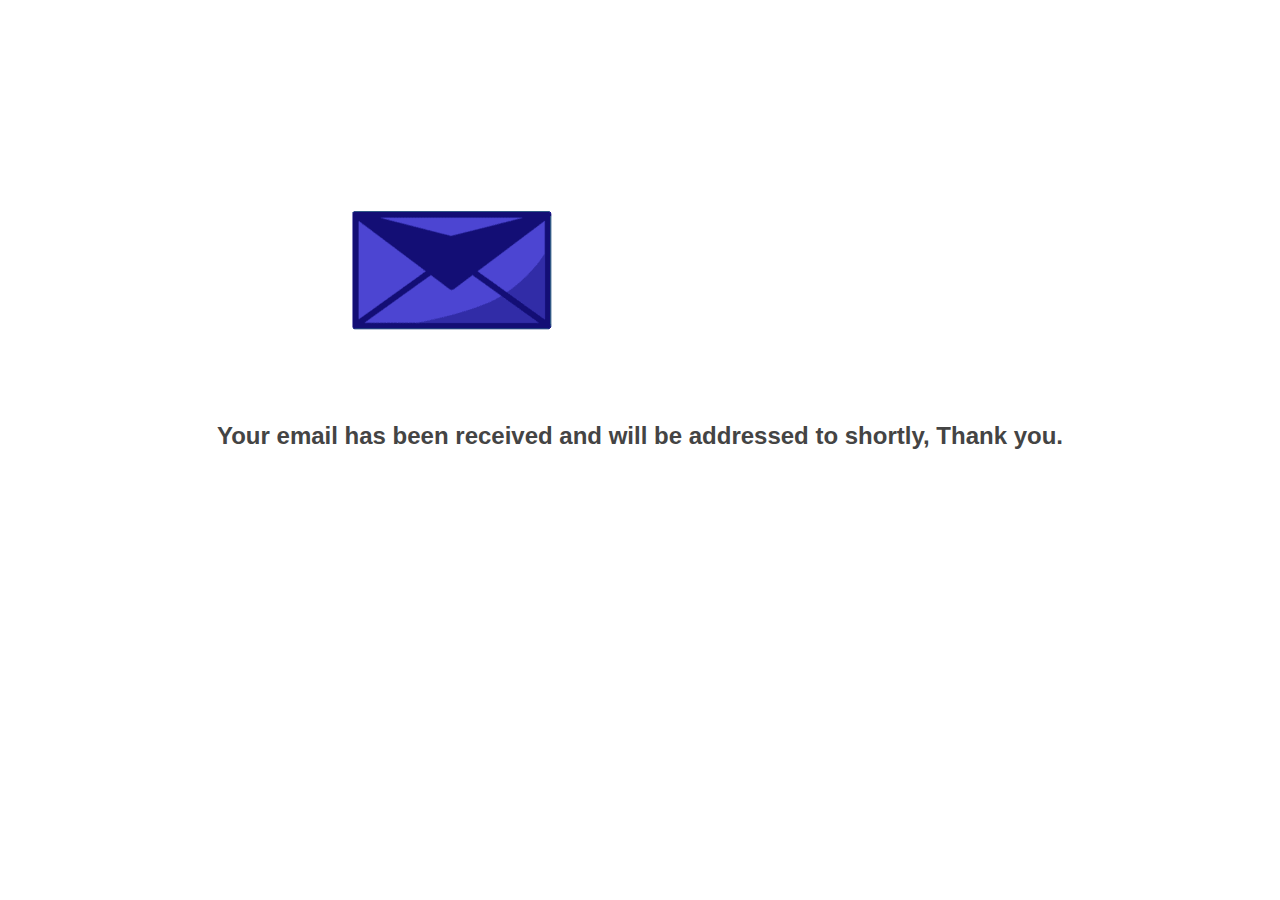
<file: thankyou.html>
<!DOCTYPE html>
<html lang="en">

<head>
    <meta charset="utf-8">
    <meta content="width=device-width, initial-scale=1.0" name="viewport">

    <title>Moreed | Thankyou page</title>
    <meta name="description" content="Moreed is a pioneering company revolutionizing healthcare records management. We provide innovative medical record systems for hospitals and offer web development, mobile app development, and consultancy services.">
    <meta name="keywords" content="healthcare records, medical records, web development, mobile app development, consultancy services, Moreed, web design">
  

    <!-- Favicons -->
    <link href="assets/img/images/favicon.png" rel="icon">

    <!-- Template Main CSS File -->
    <link href="assets/css/style.css" rel="stylesheet">
</head>

<body>
    <img class="thankyou-gif" src="assets\img\gifs\thankyou-page.gif" alt="thankyou-gif">
    <p class="thankyou-text">Your email has been received and will be addressed to shortly, Thank you.</p>
</body>

</html>
</file>
<file: assets/css/style.css>
/**
* Template Name: Lumia
* Updated: Jul 27 2023 with Bootstrap v5.3.1
* Template URL: https://bootstrapmade.com/lumia-bootstrap-business-template/
* Author: BootstrapMade.com
* License: https://bootstrapmade.com/license/
*/

/*--------------------------------------------------------------
# General
--------------------------------------------------------------*/
body {
  font-family: "Open Sans", sans-serif;
  color: #444444;
}

a {
  color: #3498db;
  text-decoration: none;
}

a:hover {
  color: #5faee3;
  text-decoration: none;
}

h1,
h2,
h3,
h4,
h5,
h6 {
  font-family: "Raleway", sans-serif;
}

/*--------------------------------------------------------------
# Back to top button
--------------------------------------------------------------*/
.back-to-top {
  position: fixed;
  visibility: hidden;
  opacity: 0;
  right: 15px;
  bottom: 15px;
  z-index: 996;
  background: #3498db;
  color: white;
  width: 40px;
  height: 40px;
  border-radius: 4px;
  transition: all 0.4s;
}

.back-to-top:hover {
  background: #57aae1;
  color: #fff;
}

.back-to-top.active {
  visibility: visible;
  opacity: 1;
}

/*--------------------------------------------------------------
# Header
--------------------------------------------------------------*/
#header {
  height: 70px;
  transition: all 0.5s;
  z-index: 997;
  transition: all 0.5s;
  background: #fff;
  box-shadow: 0px 2px 15px rgba(0, 0, 0, 0.1);
}

#header .logo h1 {
  font-size: 28px;
  margin: 0;
  font-weight: 600;
  letter-spacing: 1px;
  text-transform: uppercase;
  color: #384046;
}

#header .logo h1 a,
#header .logo h1 a:hover {
  color: #384046;
  text-decoration: none;
}

#header .logo img {
  max-height: 40px;
}

/*--------------------------------------------------------------
# Header Social Links
--------------------------------------------------------------*/
.copyright {
  color: white;
}

.header-social-links {
  margin: 0 0 0 30px;
}

.header-social-links a {
  color: #9ba6af;
  padding-left: 8px;
  display: inline-block;
  line-height: 0px;
  transition: 0.3s;
}

.header-social-links a i {
  line-height: 0;
}

.header-social-links a:hover {
  color: #3498db;
}

@media (max-width: 768px) {
  .header-social-links {
    margin: 0 15px 0 0;
  }
}

/*--------------------------------------------------------------
# Navigation Menu
--------------------------------------------------------------*/
/**
* Desktop Navigation 
*/
.navbar {
  padding: 0;
}

.navbar ul {
  margin: 0;
  padding: 0;
  display: flex;
  list-style: none;
  align-items: center;
}

.navbar li {
  position: relative;
}

/* .navbar li .get-started {

} */

.navbar a,
.navbar a:focus {
  display: flex;
  align-items: center;
  justify-content: space-between;
  padding: 10px 0 10px 30px;
  font-family: "Poppins", sans-serif;
  font-size: 16px;
  font-weight: 500;
  color: #4f5a62;
  white-space: nowrap;
  transition: 0.3s;
}

.navbar a i,
.navbar a:focus i {
  font-size: 12px;
  line-height: 0;
  margin-left: 5px;
}

.navbar a:hover,
.navbar .active,
.navbar .active:focus,
.navbar li:hover>a {
  color: #3498db;
}


/**
* Mobile Navigation 
*/
.mobile-nav-toggle {
  color: #384046;
  font-size: 28px;
  cursor: pointer;
  display: none;
  line-height: 0;
  transition: 0.5s;
}

.mobile-nav-toggle.bx-x {
  color: #fff;
}

@media (max-width: 991px) {
  .mobile-nav-toggle {
    display: block;
  }

  .navbar ul {
    display: none;
  }
}

.navbar-mobile {
  position: fixed;
  overflow: hidden;
  top: 0;
  right: 0;
  left: 0;
  bottom: 0;
  background: rgba(33, 38, 42, 0.9);
  transition: 0.3s;
  z-index: 999;
}

.navbar-mobile .mobile-nav-toggle {
  position: absolute;
  top: 15px;
  right: 15px;
}

.navbar-mobile ul {
  display: block;
  position: absolute;
  top: 55px;
  right: 15px;
  bottom: 15px;
  left: 15px;
  padding: 10px 0;
  background-color: #fff;
  overflow-y: auto;
  transition: 0.3s;
}

.navbar-mobile a,
.navbar-mobile a:focus {
  padding: 10px 20px;
  font-size: 15px;
  color: #384046;
}

.navbar-mobile a:hover,
.navbar-mobile .active,
.navbar-mobile li:hover>a {
  color: #3498db;
}

.navbar-mobile .getstarted,
.navbar-mobile .getstarted:focus {
  margin: 15px;
}

.navbar-mobile .dropdown ul {
  position: static;
  display: none;
  margin: 10px 20px;
  padding: 10px 0;
  z-index: 99;
  opacity: 1;
  visibility: visible;
  background: #fff;
  box-shadow: 0px 0px 30px rgba(127, 137, 161, 0.25);
}

.navbar-mobile .dropdown ul li {
  min-width: 200px;
}

.navbar-mobile .dropdown ul a {
  padding: 10px 20px;
}

.navbar-mobile .dropdown ul a i {
  font-size: 12px;
}

.navbar-mobile .dropdown ul a:hover,
.navbar-mobile .dropdown ul .active:hover,
.navbar-mobile .dropdown ul li:hover>a {
  color: #3498db;
}

.navbar-mobile .dropdown>.dropdown-active {
  display: block;
}

/*--------------------------------------------------------------
# Hero Section
--------------------------------------------------------------*/
#hero {
  width: 100%;
  height: 80vh;
  background: url("../img/images/hero-bg.jpg") center center;
  background-size: cover;
  position: relative;
  margin-top: 70px;
  padding: 0;
}

#hero:before {
  content: "";
  background: rgba(56, 64, 70, 0.7);
  position: absolute;
  bottom: 0;
  top: 0;
  left: 0;
  right: 0;
}

#hero .container {
  z-index: 2;
}

#hero h1 {
  margin: 0 0 10px 0;
  font-size: 48px;
  font-weight: 700;
  line-height: 56px;
  color: #fff;
}

#hero h1 span {
  border-bottom: 4px solid #3498db;
}

#hero h2 {
  color: rgba(255, 255, 255, 0.8);
  margin-bottom: 30px;
  font-size: 24px;
}

@media (max-width: 992px) {
  #hero {
    height: calc(100vh - 70px);
  }
}

@media (max-width: 768px) {
  #hero h1 {
    font-size: 30px;
    line-height: 36px;
  }

  #hero h2 {
    font-size: 18px;
    line-height: 24px;
    margin-bottom: 30px;
  }
}

/*--------------------------------------------------------------
# Sections General
--------------------------------------------------------------*/
section {
  padding: 60px 0;
}

.section-bg {
  background-color: #f7fbfe;
}

.section-title {
  text-align: center;
  padding-bottom: 30px;
}

.section-title h2 {
  font-size: 32px;
  font-weight: 600;
  margin-bottom: 20px;
  padding-bottom: 20px;
  position: relative;
}

.section-title h2::before {
  content: "";
  position: absolute;
  display: block;
  width: 120px;
  height: 1px;
  background: #ddd;
  bottom: 1px;
  left: calc(50% - 60px);
}

.section-title h2::after {
  content: "";
  position: absolute;
  display: block;
  width: 40px;
  height: 3px;
  background: #3498db;
  bottom: 0;
  left: calc(50% - 20px);
}

.section-title p {
  margin-bottom: 0;
}

.founders-row {
  width: 50%;
  margin: auto;
}

/*--------------------------------------------------------------
# What We Do
--------------------------------------------------------------*/
.what-we-do .icon-box {
  text-align: center;
  padding: 30px 20px;
  transition: all ease-in-out 0.3s;
  background: #fff;
  border-radius: 12px;
  box-shadow: rgba(0, 0, 0, 0.16) 0px 1px 4px;
}

.what-we-do .icon-box .icon {
  margin: 0 auto;
  width: 64px;
  height: 64px;
  background: #eaf4fb;
  border-radius: 50px;
  display: flex;
  align-items: center;
  justify-content: center;
  margin-bottom: 20px;
  transition: ease-in-out 0.3s;
}

.what-we-do .icon-box .icon i {
  color: #3498db;
  font-size: 28px;
}

.what-we-do .icon-box h4 {
  font-weight: 700;
  margin-bottom: 15px;
  font-size: 24px;
}

.what-we-do .icon-box h4 a {
  color: #384046;
  transition: ease-in-out 0.3s;
}

.what-we-do .icon-box p {
  line-height: 24px;
  font-size: 14px;
  margin-bottom: 0;
  text-align: justify;
  padding: 0 5%;
}

.what-we-do .icon-box:hover {
  border-color: #fff;
  box-shadow: 0px 0 25px 0 rgba(0, 0, 0, 0.1);
}

.what-we-do .icon-box:hover h4 a,
.what-we-do .icon-box:hover .icon i {
  color: #3498db;
}

/*--------------------------------------------------------------
# About
--------------------------------------------------------------*/
.about {
  padding: 2% 0 5%;
}

.about-img {
  width: 80%;
  margin: 0 0 0 15%;
}

.about h3 {
  font-weight: 600;
  font-size: 32px;
}

.about-text-col {
  text-align: justify;
  padding: 5% 0 0 0;
}

.about-text {
  width: 80%;
}

/*--------------------------------------------------------------
# Services
--------------------------------------------------------------*/
.service-card {
  height: 100%;
  border: none;
  box-shadow: rgba(100, 100, 111, 0.2) 0px 7px 29px 0px;
  border-radius: 12px;
}

.service-card-img {
  width: 60%;
  height: 60%;
  margin: auto;
}

.service-card-text {
  text-align: justify;
}


/*--------------------------------------------------------------
# Portfolio
--------------------------------------------------------------*/
.portfolio {
  padding: 60px 0;
}

.portfolio #portfolio-flters {
  padding: 0;
  margin: 0 0 35px 0;
  list-style: none;
  text-align: center;
}

.portfolio #portfolio-flters li {
  cursor: pointer;
  margin: 0 15px 15px 0;
  display: inline-block;
  padding: 10px 20px;
  font-size: 12px;
  line-height: 20px;
  color: #444444;
  border-radius: 4px;
  text-transform: uppercase;
  background: #fff;
  margin-bottom: 5px;
  transition: all 0.3s ease-in-out;
}

.portfolio #portfolio-flters li:hover,
.portfolio #portfolio-flters li.filter-active {
  background: #3498db;
  color: #fff;
}

.portfolio #portfolio-flters li:last-child {
  margin-right: 0;
}

.portfolio .portfolio-wrap {
  box-shadow: 0px 2px 12px rgba(0, 0, 0, 0.08);
  transition: 0.3s;
}

.portfolio .portfolio-wrap:hover {
  box-shadow: 0px 4px 14px rgba(0, 0, 0, 0.16);
}

.portfolio .portfolio-item {
  position: relative;
  height: 360px;
  overflow: hidden;
}

.portfolio .portfolio-item figure {
  background: #000;
  overflow: hidden;
  height: 240px;
  position: relative;
  border-radius: 6px 6px 0 0;
  margin: 0;
}

.portfolio .portfolio-item figure:hover img {
  opacity: 0.4;
  transition: 0.4s;
}

.portfolio .portfolio-item figure .link-preview,
.portfolio .portfolio-item figure .link-details {
  position: absolute;
  display: flex;
  align-items: center;
  justify-content: center;
  opacity: 0;
  line-height: 0;
  text-align: center;
  width: 36px;
  height: 36px;
  background: #fff;
  border-radius: 50%;
  transition: all 0.2s linear;
  overflow: hidden;
  font-size: 20px;
}

.portfolio .portfolio-item figure .link-preview i,
.portfolio .portfolio-item figure .link-details i {
  color: #384046;
  line-height: 0;
  font-size: .8rem;
}

.portfolio .portfolio-item figure .link-preview:hover,
.portfolio .portfolio-item figure .link-details:hover {
  background: #3498db;
}

.portfolio .portfolio-item figure .link-preview:hover i,
.portfolio .portfolio-item figure .link-details:hover i {
  color: #fff;
}

.portfolio .portfolio-item figure .link-preview {
  left: calc(50% - 38px);
  top: calc(50% - 18px);
}

.portfolio .portfolio-item figure .link-details {
  right: calc(50% - 38px);
  top: calc(50% - 18px);
}

.portfolio .portfolio-item figure:hover .link-preview {
  opacity: 1;
  left: calc(50% - 44px);
}

.portfolio .portfolio-item figure:hover .link-details {
  opacity: 1;
  right: calc(50% - 44px);
}

.portfolio .portfolio-item .portfolio-info {
  background: #fff;
  text-align: center;
  padding: 30px;
  height: 90px;
  border-radius: 0 0 6px 6px;
}

.portfolio .portfolio-item .portfolio-info h4 {
  font-size: 18px;
  line-height: 1px;
  font-weight: 700;
  margin-bottom: 18px;
  padding-bottom: 0;
}

.portfolio .portfolio-item .portfolio-info h4 a {
  color: #333;
}

.portfolio .portfolio-item .portfolio-info h4 a:hover {
  color: #3498db;
}

.portfolio .portfolio-item .portfolio-info p {
  padding: 0;
  margin: 0;
  color: #b8b8b8;
  font-weight: 500;
  font-size: 14px;
  text-transform: uppercase;
}

.indevelopment {
  font-size: .6rem;
}

/*--------------------------------------------------------------
# Portfolio Details
--------------------------------------------------------------*/
.portfolio-details {
  padding-top: 0;
}

.portfolio-details .portfolio-details-slider img {
  width: 100%;
}

.portfolio-details .portfolio-details-slider .swiper-pagination {
  margin-top: 20px;
  position: relative;
}

.portfolio-details .portfolio-details-slider .swiper-pagination .swiper-pagination-bullet {
  width: 12px;
  height: 12px;
  background-color: #fff;
  opacity: 1;
  border: 1px solid #3498db;
}

.portfolio-details .portfolio-details-slider .swiper-pagination .swiper-pagination-bullet-active {
  background-color: #3498db;
}

.portfolio-details .portfolio-info {
  padding: 30px;
  box-shadow: 0px 0 30px rgba(56, 64, 70, 0.08);
}

.portfolio-details .portfolio-info h3 {
  font-size: 22px;
  font-weight: 700;
  margin-bottom: 20px;
  padding-bottom: 20px;
  border-bottom: 1px solid #eee;
}

.portfolio-details .portfolio-info ul {
  list-style: none;
  padding: 0;
  font-size: 15px;
}

.portfolio-details .portfolio-info ul li+li {
  margin-top: 10px;
}

.portfolio-details .portfolio-description {
  padding-top: 30px;
}

.portfolio-details .portfolio-description h2 {
  font-size: 26px;
  font-weight: 700;
  margin-bottom: 20px;
}

.portfolio-details .portfolio-description p {
  padding: 0;
}

/*--------------------------------------------------------------
# Testimonials
--------------------------------------------------------------*/
.testimonials .testimonials-carousel,
.testimonials .testimonials-slider {
  overflow: hidden;
}

.testimonials .testimonial-item {
  box-sizing: content-box;
  padding: 30px 30px 0 30px;
  margin: 30px 15px;
  text-align: center;
  min-height: 350px;
  box-shadow: 0px 2px 12px rgba(0, 0, 0, 0.08);
  background: #fff;
  border-radius: 12px;
}

.testimonials .testimonial-item .testimonial-img {
  width: 90px;
  border-radius: 50%;
  border: 4px solid #fff;
  margin: 0 auto;
}

.testimonials .testimonial-item h3 {
  font-size: 18px;
  font-weight: bold;
  margin: 10px 0 5px 0;
  color: #111;
}

.testimonials .testimonial-item h4 {
  font-size: 14px;
  color: #999;
  margin: 0;
}

.testimonials .testimonial-item .quote-icon-left,
.testimonials .testimonial-item .quote-icon-right {
  color: #cce0ee;
  font-size: 26px;
}

.testimonials .testimonial-item .quote-icon-left {
  display: inline-block;
  left: -5px;
  position: relative;
}

.testimonials .testimonial-item .quote-icon-right {
  display: inline-block;
  right: -5px;
  position: relative;
  top: 10px;
}

.testimonials .testimonial-item p {
  margin: 0 auto 15px auto;
}

.testimonials .swiper-pagination {
  margin-top: 20px;
  position: relative;
}

.testimonials .swiper-pagination .swiper-pagination-bullet {
  width: 12px;
  height: 12px;
  background-color: #fff;
  opacity: 1;
  border: 1px solid #6caad3;
}

.testimonials .swiper-pagination .swiper-pagination-bullet-active {
  background-color: #6caad3;
}

/*--------------------------------------------------------------
# Founders
--------------------------------------------------------------*/
.founders {
  padding: 60px 0;
}

.founders .member {
  margin-bottom: 20px;
  overflow: hidden;
  border-radius: 4px;
  background: #fff;
  box-shadow: 0px 2px 15px rgba(16, 110, 234, 0.15);
}

.founders .member .member-img {
  position: relative;
  overflow: hidden;
}

.founders .member .member-img .founder-img {
  background-color: #f0f8ff;
}

.founders .member .social {
  position: absolute;
  left: 0;
  bottom: 30px;
  right: 0;
  opacity: 0;
  transition: ease-in-out 0.3s;
  text-align: center;
}

.founders .member .social a {
  transition: color 0.3s;
  color: #222222;
  margin: 0 3px;
  padding-top: 7px;
  border-radius: 4px;
  width: 36px;
  height: 36px;
  background: rgba(16, 110, 234, 0.8);
  display: inline-block;
  transition: ease-in-out 0.3s;
  color: #fff;
}

.founders .member .social a:hover {
  background: #3b8af2;
}

.founders .member .social i {
  font-size: 18px;
}

.founders .member .member-info {
  padding: 25px 15px;
}

.founders .member .member-info h4 {
  font-weight: 700;
  margin-bottom: 5px;
  font-size: 18px;
  color: #222222;
}

.founders .member .member-info span {
  display: block;
  font-size: 13px;
  font-weight: 400;
  color: #aaaaaa;
}

.founders .member .member-info p {
  font-style: italic;
  font-size: 14px;
  line-height: 26px;
  color: #777777;
}

.founders .member:hover .social {
  opacity: 1;
  bottom: 15px;
}

/*--------------------------------------------------------------
# Contact
--------------------------------------------------------------*/
.contact .info-wrap {
  padding: 30px;
  background: #fff;
  border-radius: 4px;
}

.contact .info i {
  font-size: 20px;
  color: #3498db;
  float: left;
  width: 44px;
  height: 44px;
  background: #eaf4fb;
  display: flex;
  justify-content: center;
  align-items: center;
  border-radius: 50px;
  transition: all 0.3s ease-in-out;
}

.contact .info h4 {
  padding: 0 0 0 60px;
  font-size: 22px;
  font-weight: 600;
  margin-bottom: 5px;
  color: #384046;
}

.contact .info p {
  padding: 0 0 0 60px;
  margin-bottom: 0;
  font-size: 14px;
  color: #65747f;
}

.contact .info:hover i {
  background: #3498db;
  color: #fff;
}

.contact .php-email-form {
  width: 100%;
  padding: 30px;
  background: #fff;
  border-radius: 4px;
}

.contact .php-email-form .form-group {
  padding-bottom: 8px;
}

.contact .php-email-form .validate {
  display: none;
  color: red;
  margin: 0 0 15px 0;
  font-weight: 400;
  font-size: 13px;
}

.contact .php-email-form .error-message {
  display: none;
  color: #fff;
  background: #ed3c0d;
  text-align: left;
  padding: 15px;
  font-weight: 600;
}

.contact .php-email-form .error-message br+br {
  margin-top: 25px;
}

.contact .php-email-form .sent-message {
  display: none;
  color: #fff;
  background: #18d26e;
  text-align: center;
  padding: 15px;
  font-weight: 600;
}

.contact .php-email-form .loading {
  display: none;
  background: #fff;
  text-align: center;
  padding: 15px;
}

.contact .php-email-form .loading:before {
  content: "";
  display: inline-block;
  border-radius: 50%;
  width: 24px;
  height: 24px;
  margin: 0 10px -6px 0;
  border: 3px solid #18d26e;
  border-top-color: #eee;
  animation: animate-loading 1s linear infinite;
}

.contact .php-email-form input,
.contact .php-email-form textarea {
  border-radius: 0;
  box-shadow: none;
  font-size: 14px;
}

.contact .php-email-form input {
  height: 44px;
}

.contact .php-email-form textarea {
  padding: 10px 12px;
}

.contact .php-email-form button[type=submit] {
  background: #3498db;
  border: 0;
  padding: 10px 24px;
  color: #fff;
  transition: 0.4s;
  border-radius: 4px;
}

.contact .php-email-form button[type=submit]:hover {
  background: #5faee3;
}

@keyframes animate-loading {
  0% {
    transform: rotate(0deg);
  }

  100% {
    transform: rotate(360deg);
  }
}

/*--------------------------------------------------------------
# Breadcrumbs
--------------------------------------------------------------*/
.breadcrumbs {
  padding: 40px 0;
  margin-top: 70px;
}

.breadcrumbs h2 {
  font-size: 26px;
  font-weight: 300;
}

.breadcrumbs ol {
  display: flex;
  flex-wrap: wrap;
  list-style: none;
  padding: 0;
  margin: 0;
  font-size: 15px;
}

.breadcrumbs ol li+li {
  padding-left: 10px;
}

.breadcrumbs ol li+li::before {
  display: inline-block;
  padding-right: 10px;
  color: #4f5a62;
  content: "/";
}

@media (max-width: 768px) {
  .breadcrumbs .d-flex {
    display: block !important;
  }

  .breadcrumbs ol {
    display: block;
  }

  .breadcrumbs ol li {
    display: inline-block;
  }
}

/*--------------------------------------------------------------
# Footer
--------------------------------------------------------------*/
#footer {
  color: #444444;
  font-size: 14px;
  background: #5faee3;
}

#footer .footer-top {
  padding: 60px 0 30px 0;
  background: #fff;
}

#footer .footer-top .footer-contact {
  margin-bottom: 30px;
}

.footer-logo {
  width: 70%;
  margin: 0 0 1rem 0;
}

#footer .footer-top .footer-contact p {
  font-size: 14px;
  line-height: 24px;
  margin-bottom: 0;
  font-family: "Raleway", sans-serif;
  color: #777777;
}

#footer .social-links a {
  font-size: 18px;
  display: inline-block;
  background: #fff;
  color: #3498db;
  line-height: 1;
  padding: 8px 0;
  margin-right: 4px;
  border-radius: 50%;
  text-align: center;
  width: 36px;
  height: 36px;
  transition: 0.3s;
}

#footer .social-links a:hover {
  background: #5faee3;
  color: #fff;
  text-decoration: none;
}


/* THANK YOU PAGE  */

.thankyou-gif {
  margin: auto 25%;
  width: 50%;
}

.thankyou-text {
  font-size: 1.5rem;
  font-weight: 600;
  text-align: center;
}


/* start of pc styles */
/* @media screen and (max-width: 991px) {} */


/* start of medium tablet styles */
/* @media screen and (max-width: 767px) {} */

/* start of phone styles */
@media screen and (max-width: 479px) {
  /*--------------------------------------------------------------
# About
--------------------------------------------------------------*/

  .about-img {
    width: 100%;
    margin: auto;
  }

  .about-text-col {
    padding: 5%;
    margin: auto;
  }

  .about h3 {
    text-align: center;
    font-size: 24px;
  }

  .about-text {
    width: 90%;
    margin: auto;
  }

  /*--------------------------------------------------------------
# Sections General
--------------------------------------------------------------*/

  .founders-row {
    width: 100%;
    margin: auto;
  }

  .founders .member {
    text-align: center;
  }


  /*--------------------------------------------------------------
# Footer
--------------------------------------------------------------*/

  footer {
    text-align: center;
  }

  .footer-logo {
    width: 50%;
    margin: 0 0 1rem 0;
  }

  .footer-form-col {
    text-align: left;
    font-size: .9rem;
  }


  /*--------------------------------------------------------------
# Thank you page
--------------------------------------------------------------*/

  .thankyou-gif {
    margin: 10% auto 0;
    width: 100%;
  }

  .thankyou-text {
    font-size: 1.2rem;
    font-weight: 600;
    text-align: center;
  }

}
</file>
